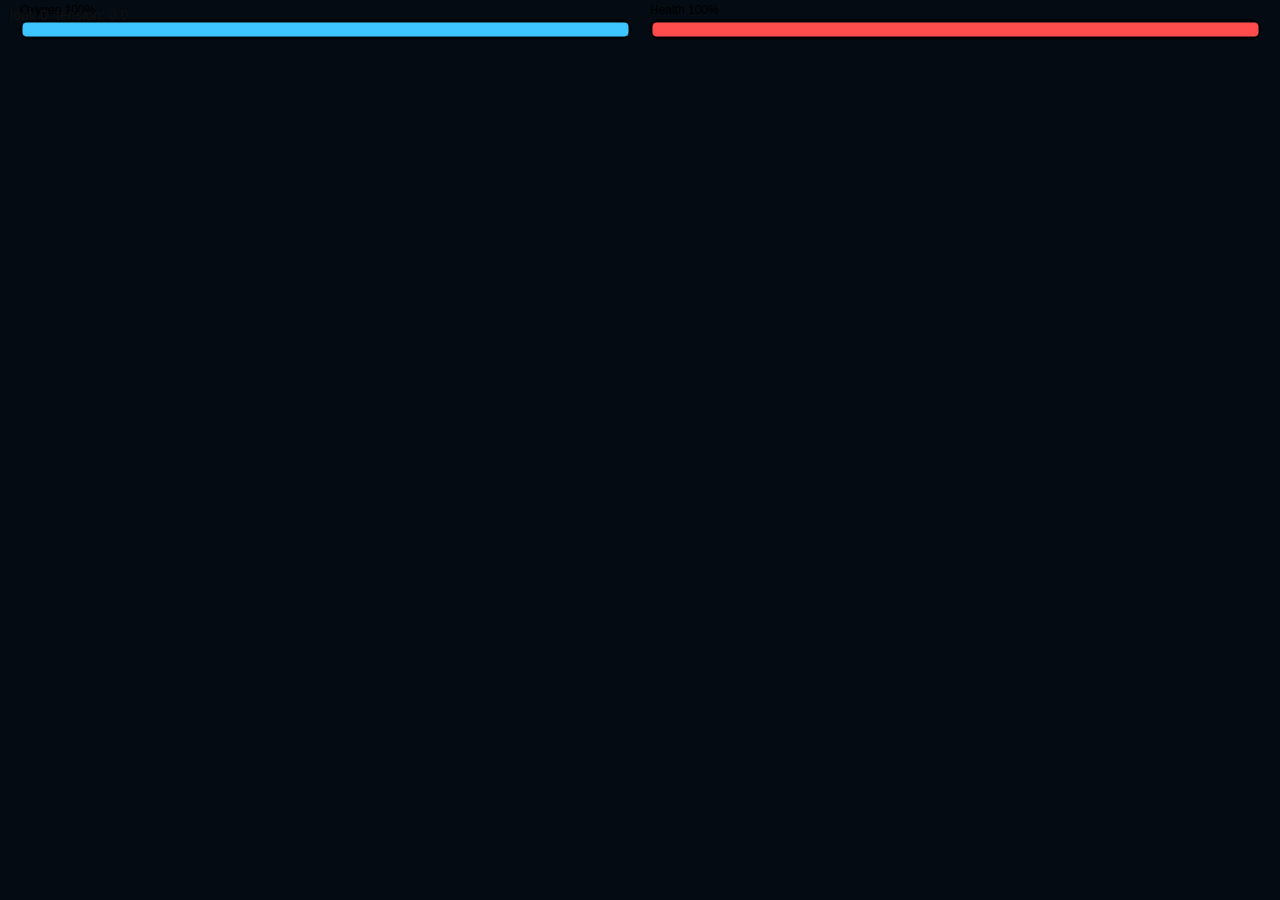
<file: index.html>
<!doctype html>
<html lang="pt">
<head>
  <meta charset="utf-8" />
  <meta name="viewport" content="width=device-width, initial-scale=1.0" />
  <title>Deep Sea Adventure Game</title>
  <link rel="stylesheet" href="./DeepSeaAdventureGame/styles.css" />
</head>

<body>
  <div id="game">
    <canvas id="canvas"></canvas>
  </div>

  <script type="module" src="./DeepSeaAdventureGame/main.js"></script>
</body>
</html>
</file>
<file: DeepSeaAdventureGame/styles.css>
html, body {
  margin: 0;
  height: 100%;
  background: #050b12;
  overflow: hidden;
}

#game {
  width: 100vw;
  height: 100vh;
  position: relative;
}

canvas {
  width: 100%;
  height: 100%;
  display: block;
  touch-action: none;
}
</file>
